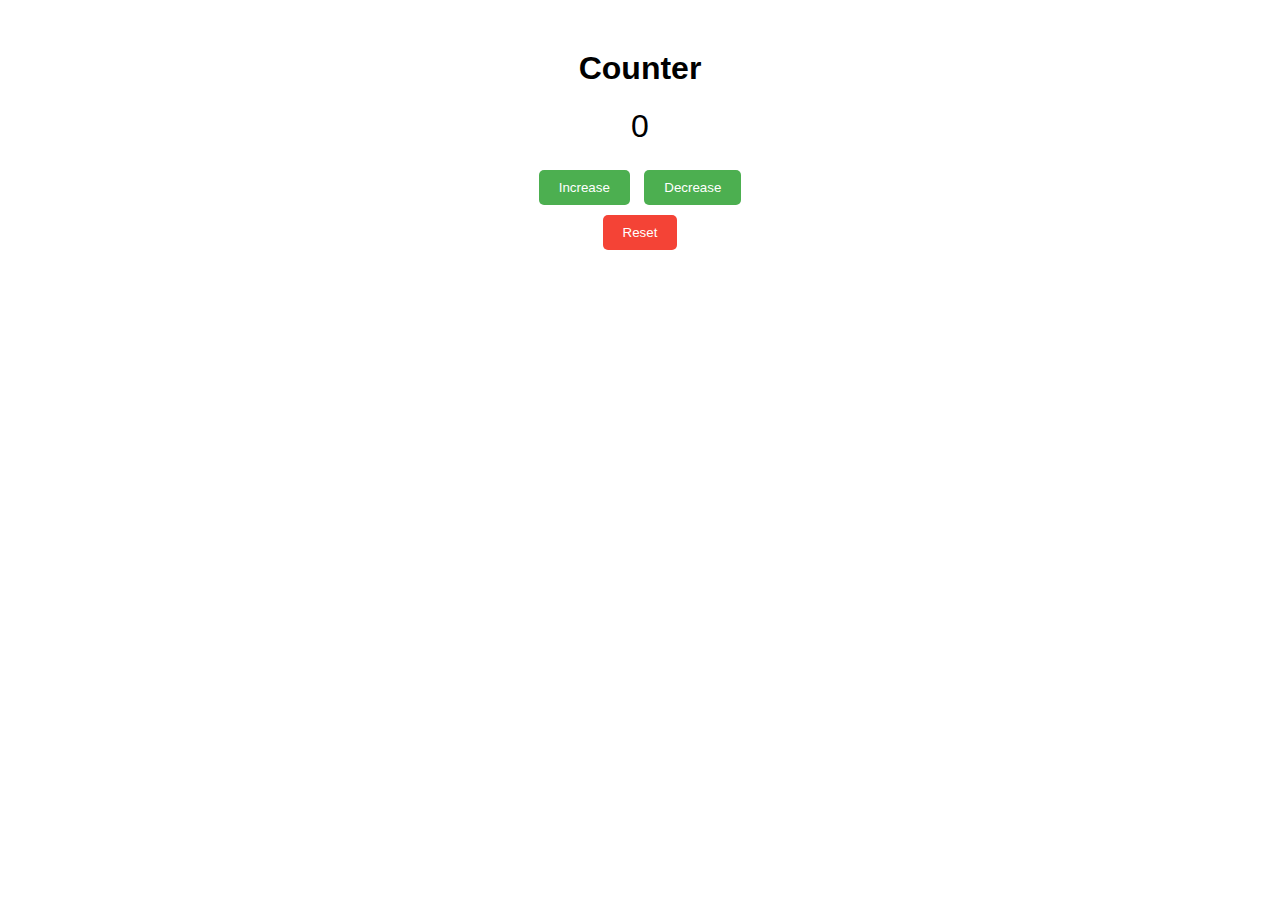
<file: 第0节 网页前端基础/3 小结/index.html>
<!DOCTYPE html>
<html lang="en">

<head>
    <meta charset="UTF-8">
    <meta name="viewport" content="width=device-width, initial-scale=1.0">
    <title>Counter Demo</title>
    <link rel="stylesheet" href="styles.css">
</head>

<body>

    <h1>Counter</h1>
    <div id="counter">0</div>
    <button id="increase">Increase</button>
    <button id="decrease">Decrease</button>
    <button id="reset">Reset</button>

    <script src="script.js"></script>
    <!-- <script> 标签: 用于在 HTML 中嵌入或引用 JavaScript 代码 -->
    <!-- src="script.js": 指定外部 JavaScript 文件的路径。在这个例子中，script.js 是文件名，浏览器会加载并执行该文件中的 JavaScript 代码 -->

</body>

</html>
</file>
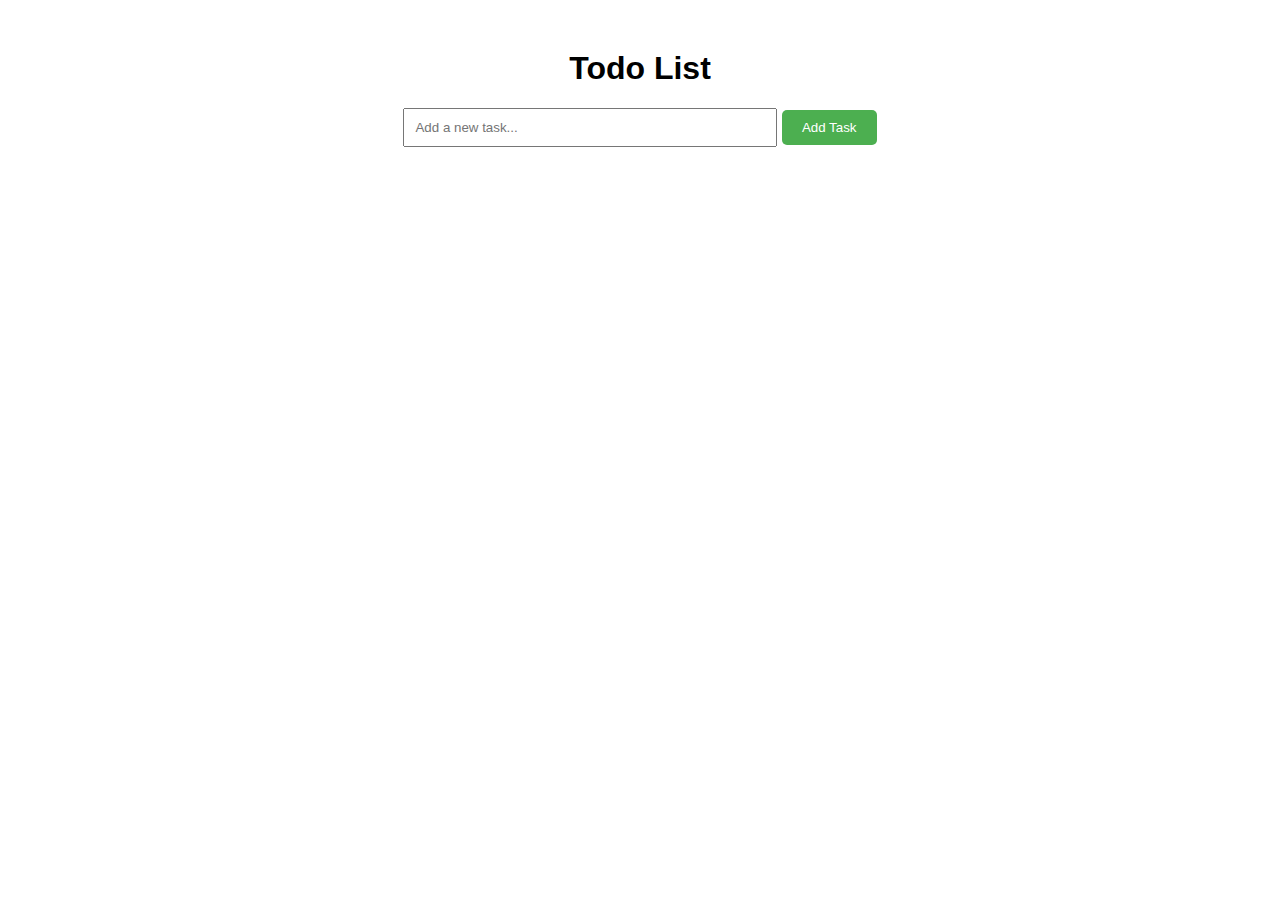
<file: 第0节 网页前端基础/2 javascript基础/javascript演示2.html>
<!DOCTYPE html>
<html lang="en">

<head>
    <meta charset="UTF-8">
    <meta name="viewport" content="width=device-width, initial-scale=1.0">
    <title>Todo List Demo</title>
    <style>
        body {
            font-family: Arial, sans-serif;
            max-width: 500px;
            margin: 50px auto;
            text-align: center;
        }

        input[type="text"] {
            padding: 10px;
            width: 70%;
            margin-bottom: 10px;
        }

        button {
            padding: 10px 20px;
            background-color: #4CAF50;
            color: white;
            border: none;
            border-radius: 5px;
            cursor: pointer;
        }

        ul {
            list-style-type: none;
            padding: 0;
        }

        li {
            padding: 10px;
            background-color: #f4f4f4;
            margin-bottom: 5px;
            display: flex;
            justify-content: space-between;
            align-items: center;
        }

        li.completed {
            text-decoration: line-through;
            color: gray;
        }

        .delete {
            background-color: #f44336;
            border: none;
            color: white;
            padding: 5px 10px;
            cursor: pointer;
        }
    </style>
</head>

<body>

    <h1>Todo List</h1>
    <input type="text" id="taskInput" placeholder="Add a new task...">
    <!-- <input type="text">: 创建一个文本输入框，用户可以在其中输入文字 -->
    <!-- id="taskInput": 为输入框设置唯一的ID，便于使用JavaScript进行操作和访问 -->
    <!-- placeholder="Add a new task...": 设置占位符文本，当输入框为空时显示，提示用户可以输入的内容（例如，“Add a new task...”） -->
    <button id="addButton">Add Task</button>
    <ul id="taskList"></ul>

    <script>
        document.getElementById('addButton').addEventListener('click', function () {
            // 为ID为addButton的按钮添加一个点击事件监听器。当按钮被点击时，执行函数中的代码

            const taskInput = document.getElementById('taskInput');
            // 获取ID为taskInput的输入框元素

            const taskText = taskInput.value.trim();
            // 获取输入框的值，并去除前后空格

            if (taskText === '') return;
            // 如果输入为空，则不执行后续代码

            const taskList = document.getElementById('taskList');
            // 获取ID为taskList的元素，通常是一个无序列表，用于显示任务

            const listItem = document.createElement('li');
            // 创建一个新的<li>元素
            listItem.textContent = taskText;
            // 将输入的任务文本设置为列表项的内容

            const deleteButton = document.createElement('button');
            // 创建一个新的<button>元素
            deleteButton.textContent = 'Delete';
            // 设置按钮的文本为“Delete”
            deleteButton.className = 'delete';
            // 为按钮添加一个类名delete
            deleteButton.addEventListener('click', function () {
                taskList.removeChild(listItem);
            });
            // 为删除按钮添加点击事件监听器，点击时从任务列表中移除该任务项

            listItem.addEventListener('click', function () {
                listItem.classList.toggle('completed');
            });
            // 为任务项添加点击事件监听器，点击时切换completed类名，用于标记任务完成

            listItem.appendChild(deleteButton);
            // 将删除按钮添加到任务项中
            taskList.appendChild(listItem);
            // 将任务项添加到任务列表中

            taskInput.value = '';
            // 重置输入框的值为空
        });
    </script>

</body>

</html>
</file>
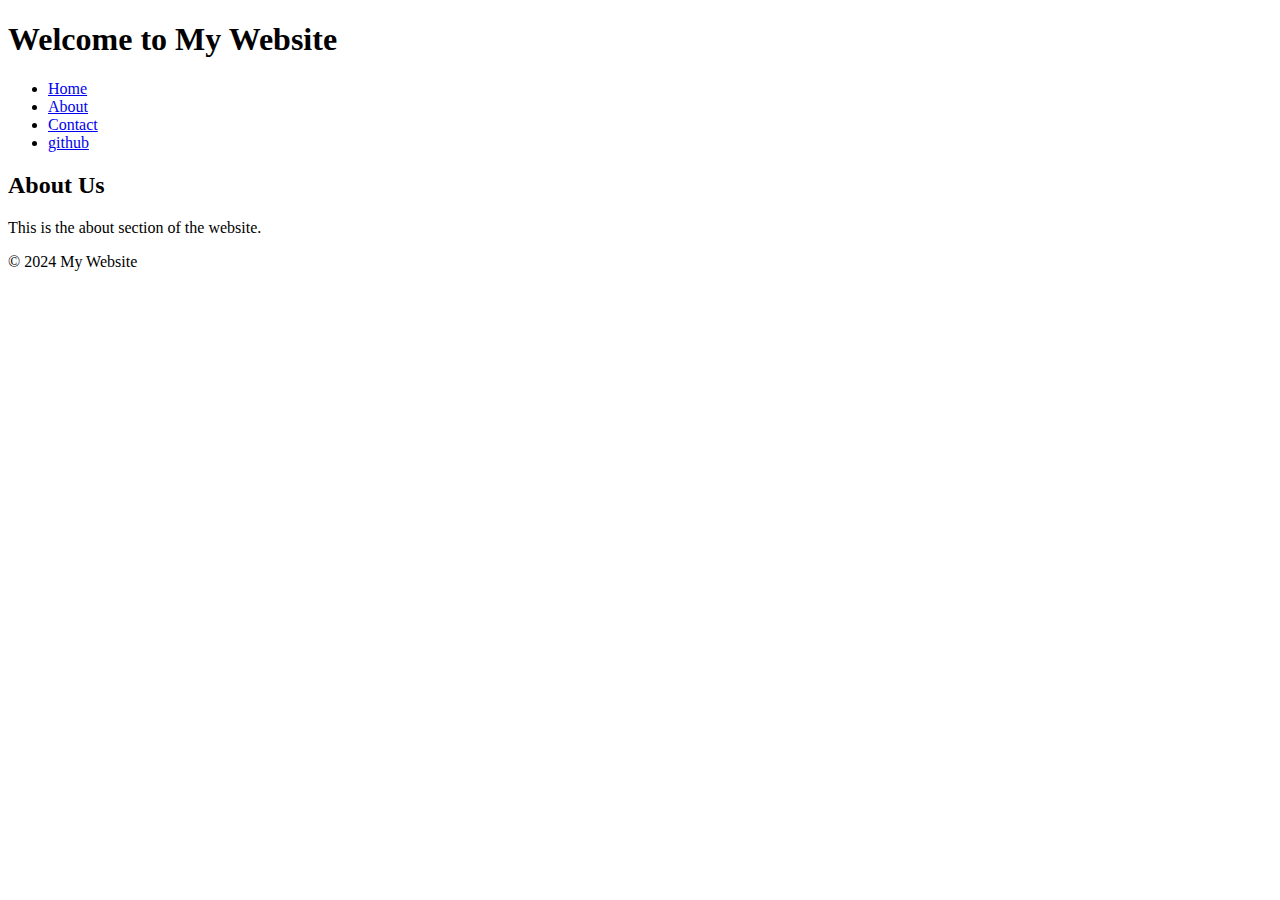
<file: 第0节 网页前端基础/1 html和css基础/示例代码1/html基础.html>
<!DOCTYPE html> <!--html5-->
<html lang="zh">
<!--英语en 法语fr 德语de 西班牙语es 日语ja 韩语ko 俄语ru-->
<!--
简体中文（中国大陆）zh-CN
繁体中文（台湾）zh-TW
繁体中文（香港）zh-HK
繁体中文（澳门）zh-MO
繁体中文（新加坡）zh-SG
-->

<head>
    <meta charset="UTF-8">
    <!-- meta 是指 HTML 中的元数据标签，它提供有关 HTML 文档的元信息-->
    <!-- charset="UTF-8" 是用于指定网页的字符编码-->
    <meta name="viewport" content="width=device-width, initial-scale=1.0">
    <!-- "viewport" 是一个预先定义的属性名，用于 <meta> 标签中，以控制网页在移动设备上的显示和缩放行为 -->
    <!-- width=device-width 将视口宽度设置为设备的屏幕宽度，确保网页适应不同设备的屏幕尺寸 -->
    <!-- initial-scale=1.0 设置初始缩放比例为 1.0，即页面在加载时不进行缩放 -->

    <title>Document Title</title>
    <!-- <title>用于指定网页的标题，这个标题会显示在浏览器的标签页上，也通常用于书签名称，它帮助用户识别和区分不同的网页 -->

    <!-- <link rel="stylesheet" href="styles.css"> -->
    <!-- <link>标签用于在 HTML 文档中链接外部资源 -->
    <!-- rel="stylesheet"：指定链接的关系为样式表 -->
    <!-- href="styles.css"：指定样式表文件的路径。浏览器会加载这个文件并应用其中的样式到网页 -->
    <!-- 
    rel 是 relationship 的缩写，用于指定当前文档与链接资源之间的关系
    href 是 hypertext reference 的缩写，用于指定链接资源的 URL 
    -->
</head>

<body>
<!-- <body>：网页的主体，包含所有可见内容 -->
    <header>
    <!-- <header>：头部区域，通常包含网站标志或标题 -->
        <h1>Welcome to My Website</h1> 
        <!-- <h1>：主标题 -->
    </header>
    <nav>
    <!-- <nav>：navigation，导航区域，包含链接列表 -->
        <ul>
        <!-- <ul>：unordered list，无序列表 -->
        <!-- <li>：list item，列表项，每项包含一个链接 -->
            <li><a href="#home">Home</a></li>
            <li><a href="#about">About</a></li>
            <li><a href="#contact">Contact</a></li>
            <li><a href="https://www.github.com">github</a></li>
            <!-- <a> 标签代表 anchor，用于创建超链接 -->
            <!-- href="#home" 指定链接的目标 -->
            <!-- 在超链接中，# 号用于引用页面内的锚点或特定位置。它与元素的 id 属性配合使用。例如，href="#home" 会跳转到具有 id="home" 的元素 -->
            <!-- href 属性也可以指向其他 HTML 文件的链接 -->
            <!-- <a href="about.html">About Us</a> -->
        </ul>
    </nav>
    <main>
    <!-- <main>：主要内容区域 -->
        <section>
        <!-- <section>：内容分区 -->
            <h2>About Us</h2>
            <p>This is the about section of the website.</p>
            <!-- <p>：段落文本 -->
        </section>
    </main>
    <footer>
    <!-- <footer>：底部区域，通常包含版权信息或联系信息 -->
        <p>© 2024 My Website</p>
    </footer>
</body>

</html>
</file>
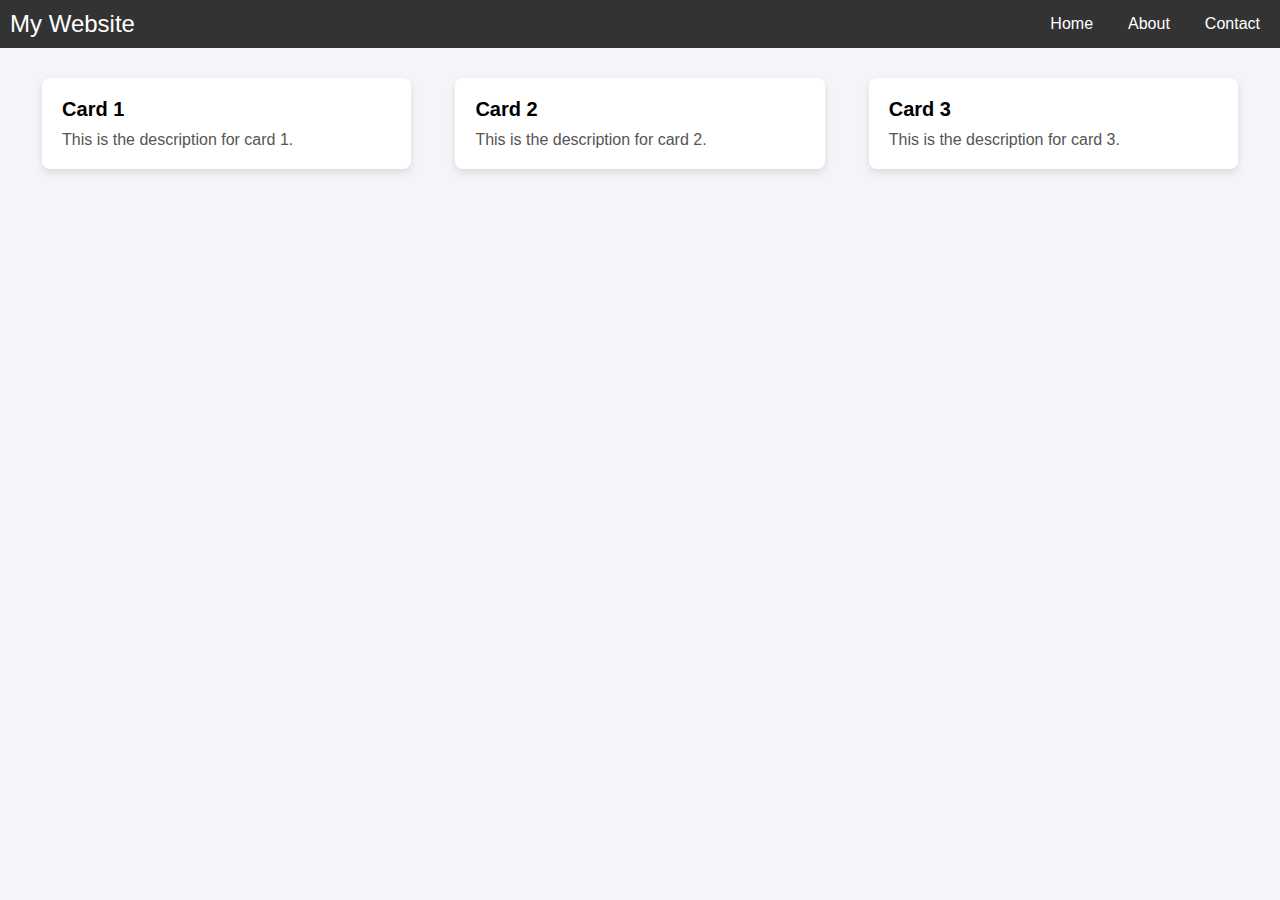
<file: 第0节 网页前端基础/1 html和css基础/示例代码2/html基础2.html>
<!DOCTYPE html>
<html lang="en">

<head>
    <meta charset="UTF-8">
    <meta name="viewport" content="width=device-width, initial-scale=1.0">
    <link rel="stylesheet" href="styles.css">
    <title>Complex Layout</title>
</head>

<body>
    <nav class="navbar">
        <div class="navbar-brand">My Website</div>
        <ul class="navbar-menu">
            <li class="navbar-item"><a href="#">Home</a></li>
            <li class="navbar-item"><a href="#">About</a></li>
            <li class="navbar-item"><a href="#">Contact</a></li>
        </ul>
    </nav>

    <main class="main-content">
        <div class="card">
            <h2 class="card-title">Card 1</h2>
            <p class="card-description">This is the description for card 1.</p>
        </div>
        <div class="card">
            <h2 class="card-title">Card 2</h2>
            <p class="card-description">This is the description for card 2.</p>
        </div>
        <div class="card">
            <h2 class="card-title">Card 3</h2>
            <p class="card-description">This is the description for card 3.</p>
        </div>
    </main>
</body>

</html>
</file>
<file: 第0节 网页前端基础/3 小结/styles.css>
body {
    font-family: Arial, sans-serif;
    max-width: 300px;
    margin: 50px auto;
    text-align: center;
}

#counter {
    font-size: 2em;
    margin: 20px 0;
}

button {
    padding: 10px 20px;
    margin: 5px;
    background-color: #4CAF50;
    color: white;
    border: none;
    border-radius: 5px;
    cursor: pointer;
    transition: background-color 0.3s;
}

button:hover {
    background-color: #45a049;
}

#reset {
    background-color: #f44336;
}

#reset:hover {
    background-color: #e53935;
}
</file>
<file: 第0节 网页前端基础/1 html和css基础/示例代码1/styles.css>
body {
    font-family: 'Roboto', sans-serif; 
    /* 设置字体为 "Roboto" ，如果不可用，则使用 sans-serif 作为后备 */
    margin: 0;
    /* 移除页面的默认外边距 */
    padding: 0;
    /* 移除页面的默认内边距 */
    line-height: 1.6;
    /* 设置行高 */
    background-color: #eaeaea;
    /* 将背景颜色设置为浅灰色 */
    color: #333;
    /* 将文本颜色设置为深灰色 */
}

header {
    background: linear-gradient(135deg, #667eea, #764ba2);
    /* 设置背景为从 #667eea 到 #764ba2 的线性渐变，角度为 135 度 */
    color: white;
    /* 将文本颜色设置为白色 */
    padding: 30px 0;
    /* 上下内边距为 30 像素，左右内边距为 0 */
    text-align: center;
    /* 将文本水平居中对齐 */
    box-shadow: 0 4px 8px rgba(0, 0, 0, 0.2);
    /* 添加阴影效果，x 轴偏移为 0，y 轴偏移为 4 像素，模糊半径为 8 像素，颜色为半透明黑色 */
    /* rgba(0, 0, 0, 0.2) 是一种颜色表示方法，使用红、绿、蓝和 alpha（透明度）通道定义颜色 */
}

nav {
    background-color: #333;
    /* 将导航栏的背景颜色设置为深灰色 */
}

nav ul {
    /* nav ul被称为选择器，选择 <nav>元素内的无序列表 <ul> */
    /* 选择器结构表示层级关系，确保样式只应用于特定的嵌套结构中的链接 */
    list-style-type: none;
    /* 移除列表项前面的默认项目符号 */
    padding: 0;
    /* 移除列表的默认内边距 */
    margin: 0;
    /* 移除列表的默认外边距 */
    display: flex;
    /* 将列表项设置为弹性布局，方便排列 */
    justify-content: center;
    /* 将列表项在容器中水平居中对齐 */
}

nav ul li {
    margin: 0 20px;
    /* 设置每个列表项的上下外边距为 0，左右外边距为 20 像素 */
}

nav ul li a {
    color: white;
    /* 将链接文本颜色设置为白色 */
    text-decoration: none;
    /* 移除链接的默认下划线 */
    padding: 10px 20px;
    /* 为链接增加内边距，上下 10 像素，左右 20 像素，使点击区域更大 */
    transition: background-color 0.3s, transform 0.3s;
    /* 添加过渡效果，使背景颜色和变换在 0.3 秒内平滑过渡 */
    display: inline-block;
    /* 将链接设置为行内块级元素，允许设置宽高和内边距 */
    font-weight: bold;
    /* 将字体设置为加粗 */
}

nav ul li a:hover {
    /* 在 CSS 中，:hover 是一个伪类，用于选择用户鼠标悬停在元素上时的状态 */
    background-color: #575757;
    /* 将背景颜色更改为灰色 */
    border-radius: 5px;
    /* 为背景添加 5 像素的圆角 */
    transform: scale(1.1);
    /* 将链接放大到原始大小的 1.1 倍 */
}

/* 
在 CSS 中，选择器特性（特异性）是用于确定应用哪些样式规则的优先级
特异性由四个值组成，通常表示为 (a, b, c, d)，其中： 
a：内联样式（如果有的话）
b：ID 选择器的数量
c：类选择器、属性选择器和伪类的数量
d：元素和伪元素的数量

对于 nav ul li a:hover，特性值是 (0, 1, 4)，具体解释如下： 
b=0：没有 ID 选择器
c=1：包含一个伪类 :hover
d=4：有四个元素选择器：nav、ul、li、a 

内联样式是直接在 HTML 元素的 style 属性中定义的样式，具有最高的优先级
<div style="color: red; font-size: 20px;">这是一个有内联样式的文本</div>
*/

main {
    padding: 60px 20px;
    /* 上下内边距为 60 像素，左右内边距为 20 像素 */
    max-width: 900px;
    /* 设置最大宽度为 900 像素，防止内容过宽 */
    margin: 40px auto;
    /* 上下外边距为 40 像素，左右自动居中 */
    background-color: #fff;
    /* 背景颜色为白色 */
    border-radius: 10px;
    /* 边框圆角为 10 像素 */
    box-shadow: 0 4px 8px rgba(0, 0, 0, 0.1);
    /* 添加柔和的阴影效果 */
}

section {
    margin-bottom: 40px;
    /* 在 <section>元素的底部添加 40 像素的外边距 */
}

h2 {
    color: #667eea;
    /* 将文本颜色设置为浅蓝紫色 */
    margin-bottom: 20px;
    /* 在元素底部添加 20 像素的外边距 */
    border-bottom: 2px solid #764ba2;
    /* 在元素底部添加 2 像素的实线边框，颜色为深紫色 */
    padding-bottom: 10px;
    /* 在元素底部添加 10 像素的内边距 */
}

p {
    font-size: 1.1em;
    /* 将字体大小设置为 1.1 倍的默认大小 */
    line-height: 1.8;
    /* 设置行高为字体大小的 1.8 倍，增加行间距 */
}

footer {
    background-color: #333;
    /* 背景颜色为深灰色 */
    color: white;
    /* 文本颜色为白色 */
    text-align: center;
    /* 文本居中对齐 */
    padding: 20px 0;
    /* 上下内边距为 20 像素 */
    position: fixed;
    /* 固定定位，使页脚固定在窗口底部 */
    width: 100%;
    /* 宽度为 100%，占满屏幕宽度 */
    bottom: 0;
    /* 定位在窗口底部 */
    box-shadow: 0 -2px 8px rgba(0, 0, 0, 0.2);
    /* 添加顶部阴影效果 */
}
</file>
<file: 第0节 网页前端基础/1 html和css基础/示例代码2/styles.css>
body {
    font-family: Arial, sans-serif;
    margin: 0;
    padding: 0;
    background-color: #f4f4f9;
}

.navbar {
    background-color: #333;
    color: white;
    padding: 10px;
    display: flex;
    justify-content: space-between;
    align-items: center;
}

.navbar-brand {
    font-size: 24px;
}

.navbar-menu {
    list-style: none;
    display: flex;
    gap: 15px;
    margin: 0;
}

.navbar-item a {
    color: white;
    text-decoration: none;
    padding: 5px 10px;
    transition: background-color 0.3s;
}

.navbar-item a:hover {
    background-color: #555;
}

.main-content {
    display: flex;
    justify-content: space-around;
    flex-wrap: wrap;
    padding: 20px;
}

.card {
    background-color: white;
    border-radius: 8px;
    box-shadow: 0 4px 8px rgba(0, 0, 0, 0.1);
    padding: 20px;
    margin: 10px;
    width: calc(33% - 40px);
    box-sizing: border-box;
    transition: transform 0.3s;
}

.card:hover {
    transform: translateY(-10px);
}

.card-title {
    margin: 0 0 10px;
    font-size: 20px;
}

.card-description {
    margin: 0;
    color: #555;
}
</file>
